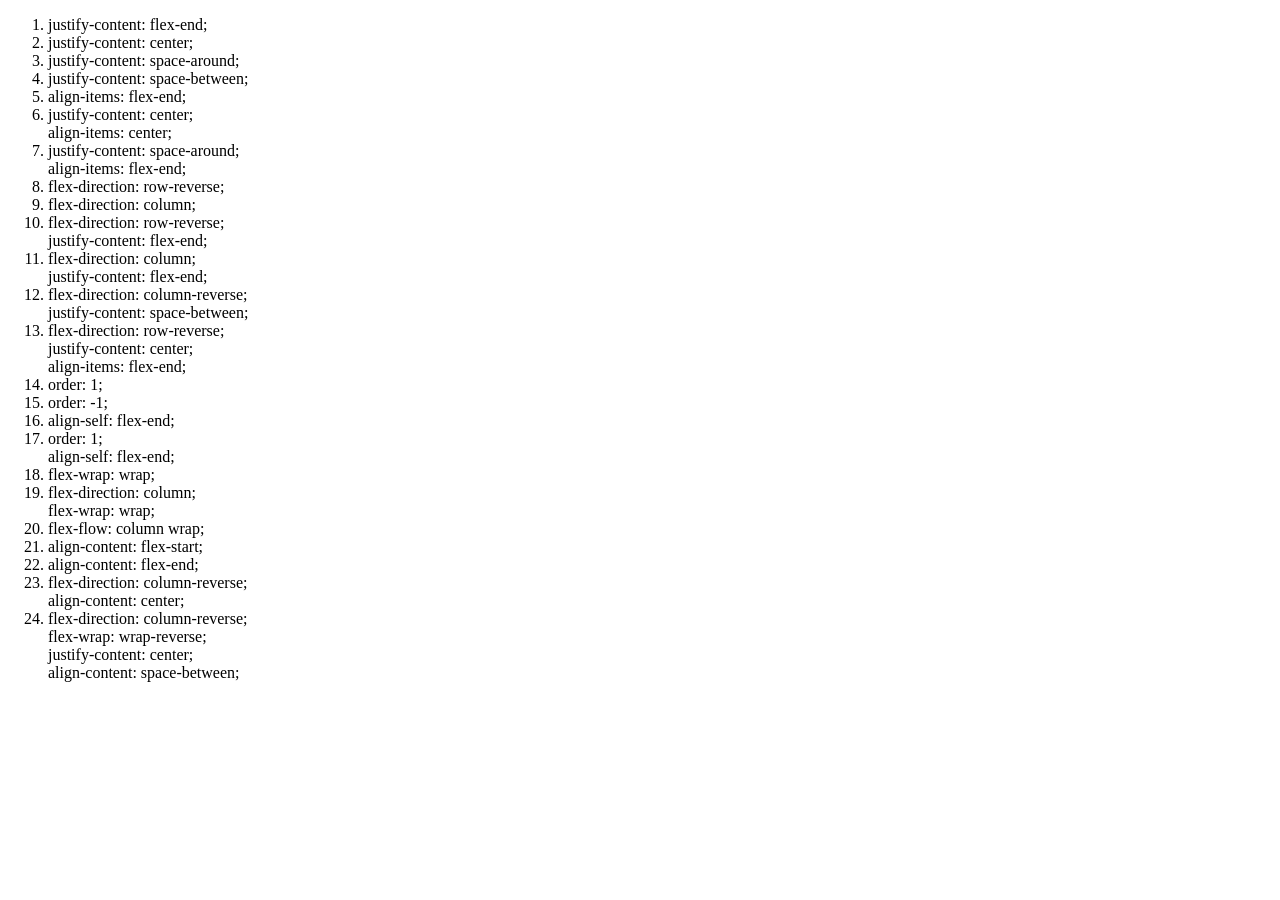
<file: flexbox-froggies/index.html>
<!DOCTYPE html>
<html lang="en">
<head>
    <meta charset="UTF-8">
    <meta http-equiv="X-UA-Compatible" content="IE=edge">
    <meta name="viewport" content="width=device-width, initial-scale=1.0">
    <title>Flexbox Froggies</title>
</head>
<body>
    <ol>
        <li>justify-content: flex-end;</li>
        <li>justify-content: center;</li>
        <li>justify-content: space-around;</li>
        <li>justify-content: space-between;</li>
        <li>align-items: flex-end;</li>
        <li>justify-content: center;<br>
            align-items: center;</li>
        <li>justify-content: space-around;<br>
            align-items: flex-end;</li>
        <li>flex-direction: row-reverse;</li>
        <li>flex-direction: column;</li>
        <li>flex-direction: row-reverse;<br>
            justify-content: flex-end;</li>
        <li>flex-direction: column;<br>
            justify-content: flex-end;</li>
        <li>flex-direction: column-reverse;<br>
            justify-content: space-between;</li>
        <li>flex-direction: row-reverse;<br>
            justify-content: center;<br>
            align-items: flex-end;</li>
        <li>order: 1;</li>
        <li>order: -1;</li>
        <li>align-self: flex-end;</li>
        <li>order: 1;<br>
            align-self: flex-end;</li>
        <li>flex-wrap: wrap;</li>
        <li>flex-direction: column;<br>
            flex-wrap: wrap;</li>
        <li>flex-flow: column wrap;</li>
        <li>align-content: flex-start;</li>
        <li>align-content: flex-end;</li>
        <li>flex-direction: column-reverse;<br>
            align-content: center;</li>
        <li>flex-direction: column-reverse;<br>
            flex-wrap: wrap-reverse;<br>
            justify-content: center;<br>
            align-content: space-between;</li>
    </ol>
</body>
</html>
</file>
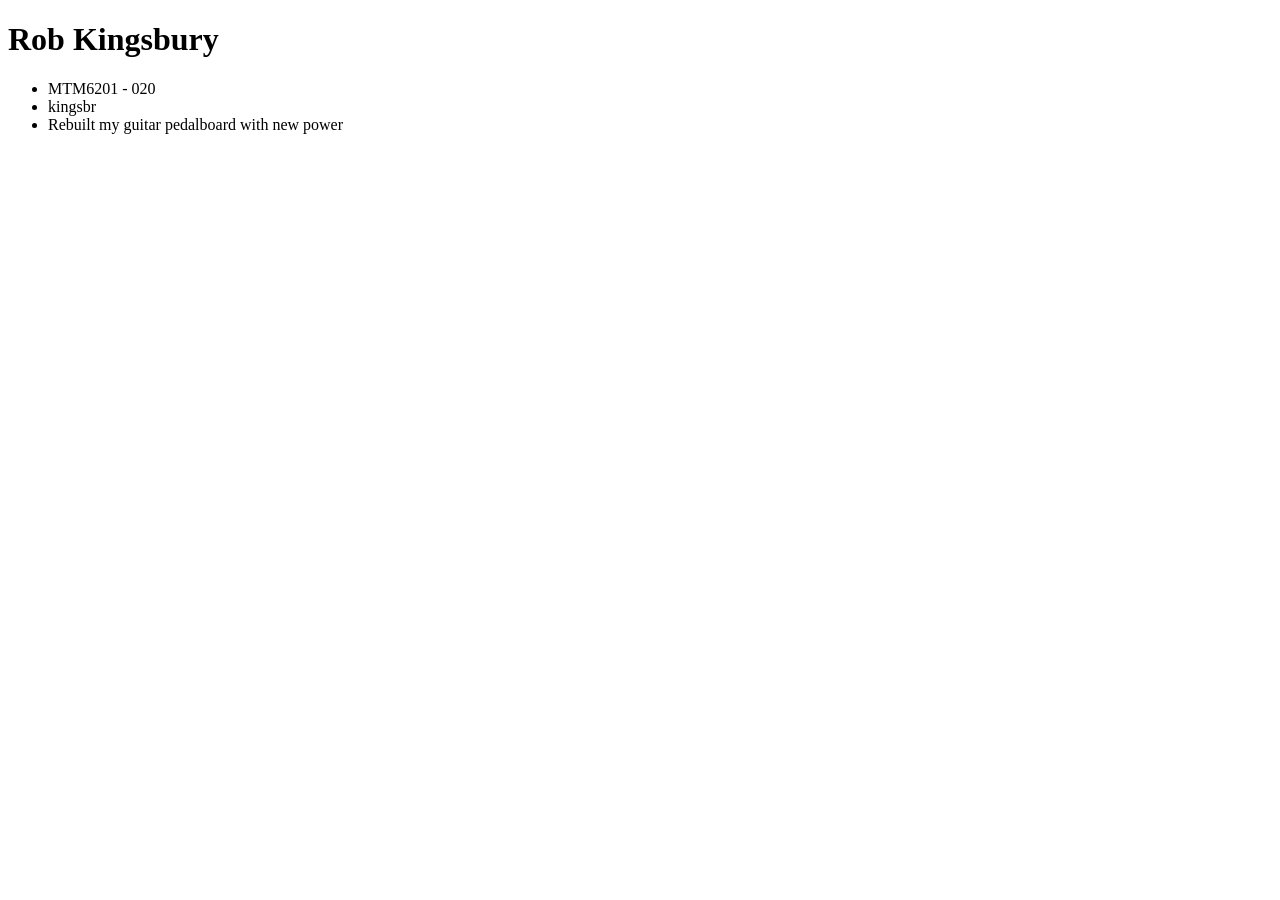
<file: github-pages/index.html>
<!DOCTYPE html>
<html lang="en">
<head>
    <meta charset="UTF-8">
    <meta http-equiv="X-UA-Compatible" content="IE=edge">
    <meta name="viewport" content="width=device-width, initial-scale=1.0">
    <title>Github Pages</title>
</head>
<body>
    <h1>Rob Kingsbury</h1>
    <ul>
        <li>MTM6201 - 020</li>
        <li>kingsbr</li>
        <li>Rebuilt my guitar pedalboard with new power</li>
    </ul>
</body>
</html>
</file>
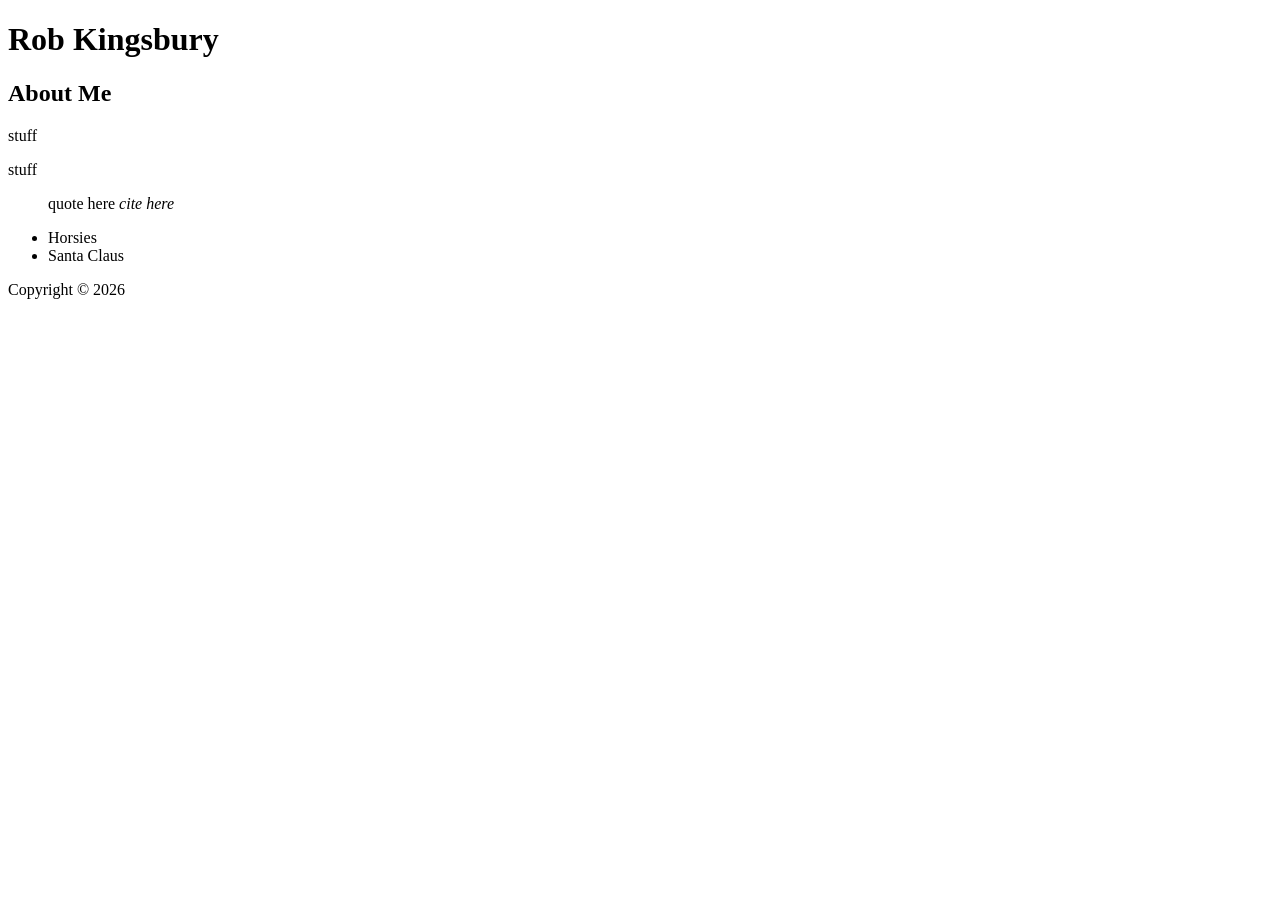
<file: html-assignment/index.html>
<!DOCTYPE html>
<html lang="en">
<head>
    <meta charset="UTF-8">
    <meta name="viewport" content="width=device-width, initial-scale=1.0">
    <title>kingsbr html assignment</title>
</head>
<body> 
    <header>
        <h1>Rob Kingsbury</h1>
    </header>
    <article>
        <h2>About Me</h2>
        <p>stuff</p>
        <p>stuff</p>
        <blockquote>
            quote here <cite>cite here</cite>
        </blockquote>
        <ul>
            <li>Horsies</li>
            <li>Santa Claus</li>
        </ul>
    </article>
    <footer>
        <p>Copyright &copy; 2026</p>
    </footer>
</body>
</html>
</file>
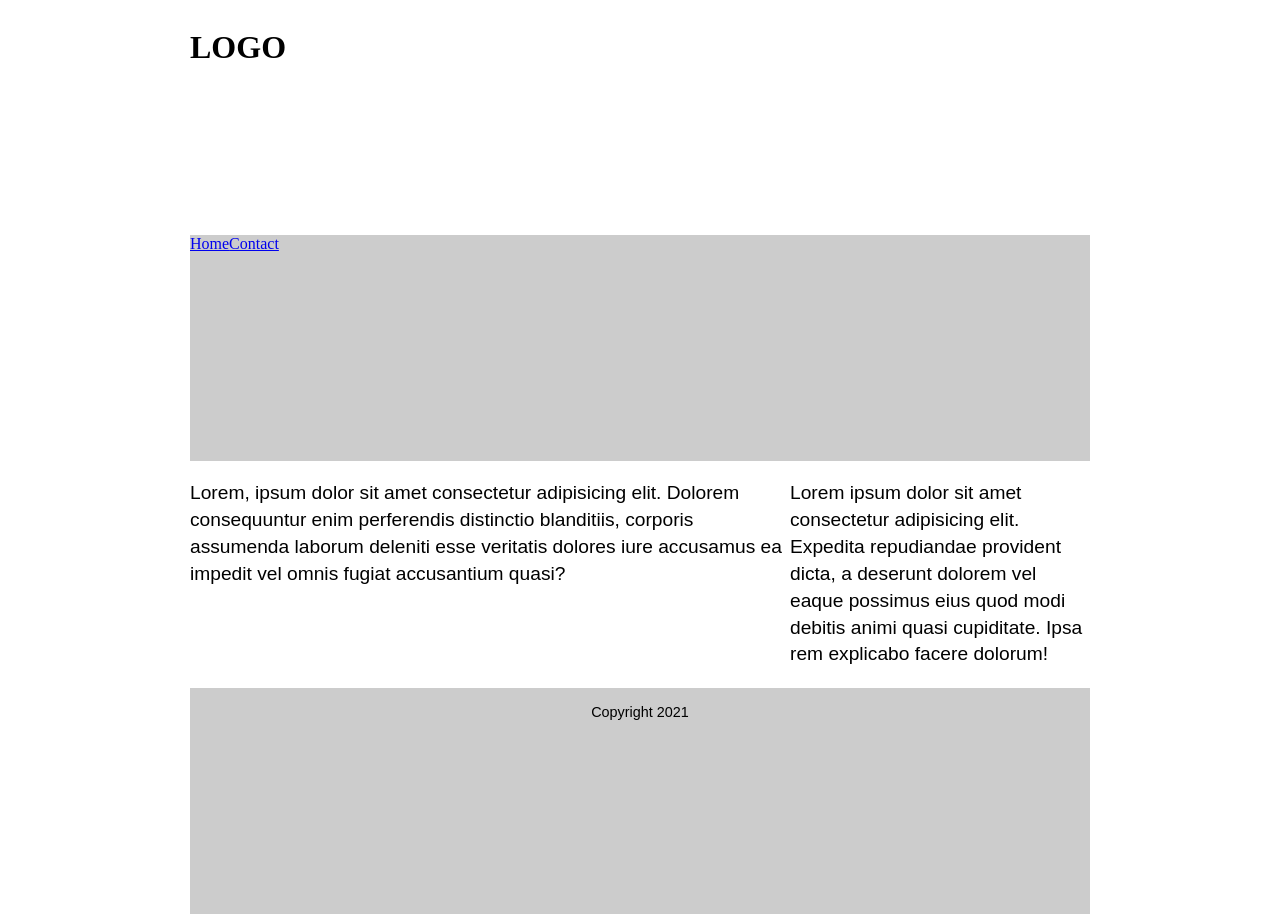
<file: media-grid/index.html>
<!DOCTYPE html>
<html lang="en">
<head>
    <meta charset="UTF-8">
    <meta http-equiv="X-UA-Compatible" content="IE=edge">
    <meta name="viewport" content="width=device-width, initial-scale=1.0">
    <title>CSS Grid with Media Queries</title>
    <link rel="stylesheet" href="css/styles.css">
</head>
<body>
    <div class="grid">
        <div class="logo">
            <h1>LOGO</h1>
        </div>
        <nav>
            <a href="#">Home</a>
            <a href="#">Contact</a>
        </nav>
        <main>
            <p>Lorem, ipsum dolor sit amet consectetur adipisicing elit. Dolorem consequuntur enim perferendis distinctio blanditiis, corporis assumenda laborum deleniti esse veritatis dolores iure accusamus ea impedit vel omnis fugiat accusantium quasi?</p>
        </main>
        <section class="sidebar">
            <p>Lorem ipsum dolor sit amet consectetur adipisicing elit. Expedita repudiandae provident dicta, a deserunt dolorem vel eaque possimus eius quod modi debitis animi quasi cupiditate. Ipsa rem explicabo facere dolorum!</p>
        </section>
        <footer>
            <p>Copyright 2021</p>
        </footer>
    </div>
</body>
</html>
</file>
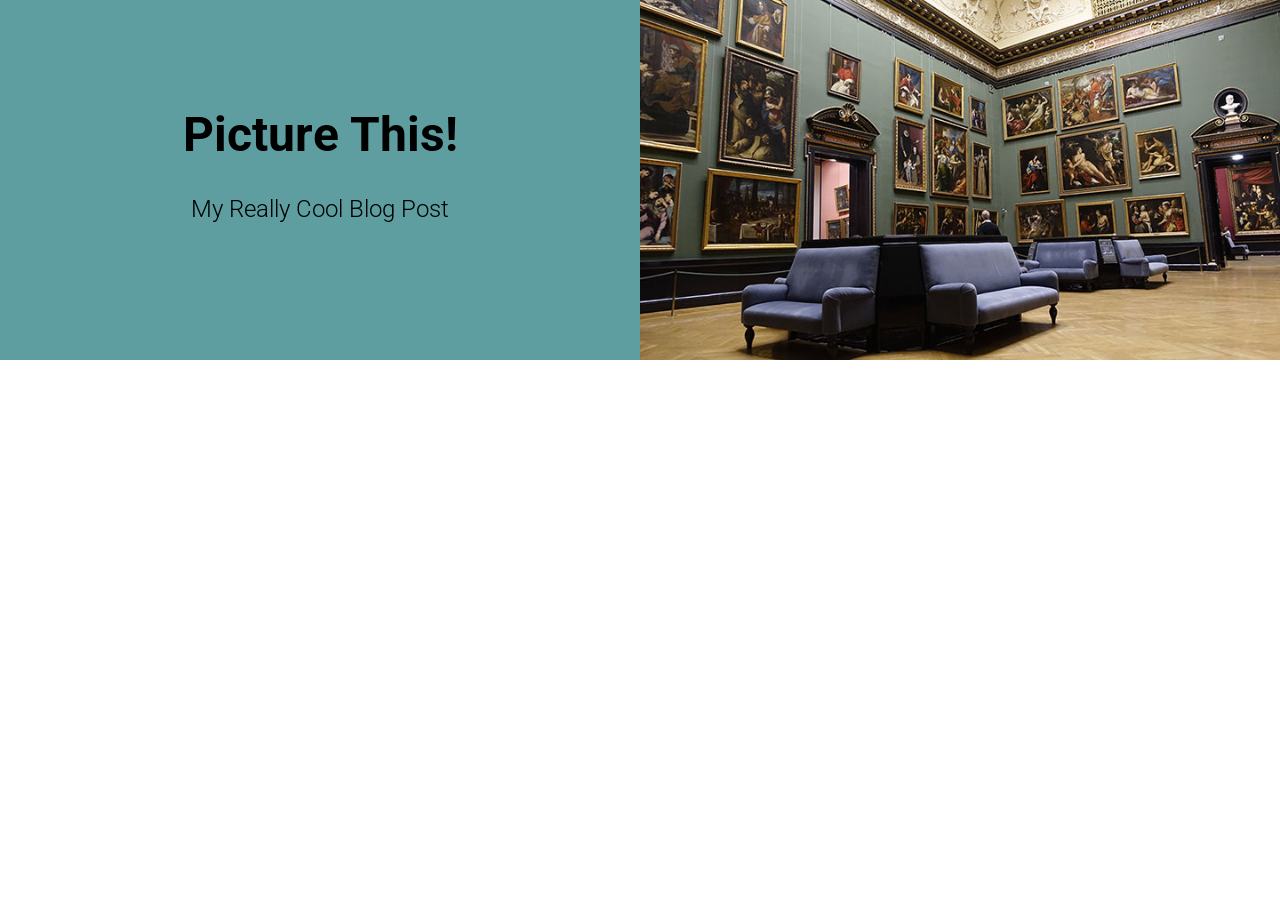
<file: picture-this/index.html>
<!DOCTYPE html>
<html lang="en">

<head>
  <meta charset="UTF-8">
  <meta name="viewport" content="width=device-width, initial-scale=1.0">
  <meta http-equiv="X-UA-Compatible" content="ie=edge">
  <title>Picture This!</title>
  <link rel="stylesheet" href="style.css">
</head>

<body>
  <header class="header">
    <div class="title">
      <h1>Picture This!</h1>
      <h4>My Really Cool Blog Post</h4>
    </div>
    <img
      srcset="images/museum-320.jpg 320w,
              images/museum-480.jpg 480w,
              images/museum-720.jpg 720w,
              images/museum-960.jpg 960w"
      sizes="(min-width: 960px) 50vw, 100vw"
      src="images/museum-960.jpg" 
      alt="Paintings in a museum">
  </header>
</body>

</html>
</file>
<file: media-grid/css/styles.css>
.grid {
    width: 90%;
    margin: 0 auto;
}

nav {
    background-color: #ccc;
    display: flex;
    flex-direction: column;
}

p {
    font-family: Arial, Helvetica, sans-serif;
    line-height: 1.4;
    font-size: 1.2rem;
}

footer {
    background-color: #ccc;
}

footer p {
    font-size: 0.9rem;
    text-align: center;
}

@media (min-width: 700px){
    .grid {
        width: 700px;
        display: grid;
        grid-template-columns: repeat(3, 1fr);
        grid-template-rows: repeat(3, 1fr);
        grid-template-areas: 
        "logo nav nav"
        "main main side"
        "footer footer footer"
    }

    .logo { grid-area: logo; }
    nav { grid-area: nav; }
    main { grid-area: main; }
    .sidebar { grid-area: side; }
    footer { grid-area: footer; }

    nav {
        flex-direction: row;
    }
}

@media (min-width: 900px) {
    .grid {
        width: 900px;
        grid-template-rows: repeat(4, 1fr);
        grid-template-areas: 
        "logo logo logo"
        "nav nav nav"
        "main main side"
        "footer footer footer"
    }
}
</file>
<file: picture-this/style.css>
@import url('https://fonts.googleapis.com/css?family=Roboto:300,700&display=swap');

html,
body {
  margin: 0;
  border: 0;
  font-family: 'Roboto', sans-serif;
}

.header {
  display: grid;
  grid-template-columns: 1fr;
  align-items: center;
  background-color: cadetblue;
}

.title {
  padding: 50px 25px;
  text-align: center;
}

h1 {
  font-size: 3rem;
  margin: 0;
}

h4 {
  font-size: 1.5rem;
  font-weight: 300;
}

img {
  display: block;
  max-width: 100%;
  height: auto;
}

@media (min-width: 960px) {
  .header {
    grid-template-columns: repeat(2, 1fr);
  }
}
</file>
